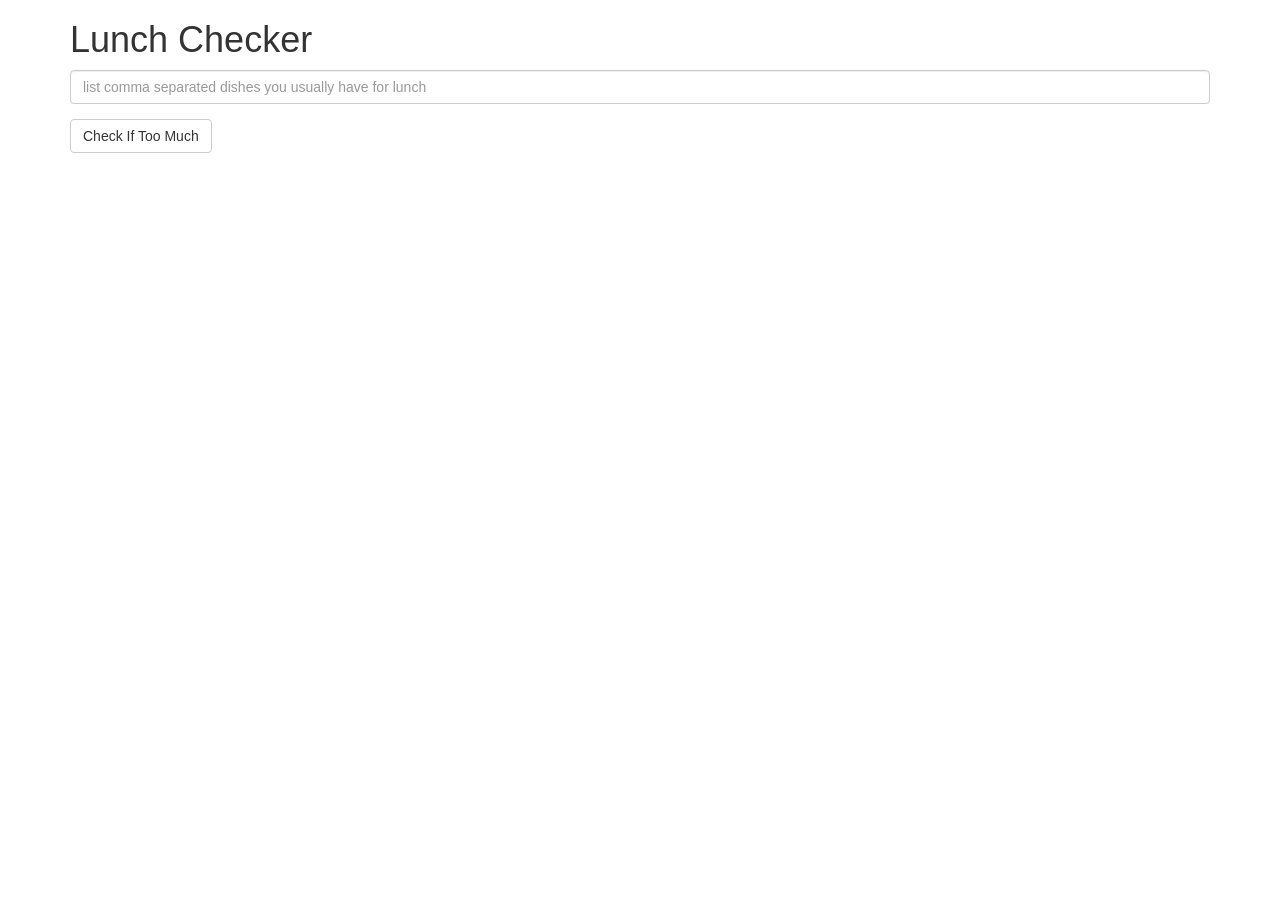
<file: assgn_1/index.html>
<!doctype html>
<html lang="en" ng-app="LunchCheck">
  <head>
    <title>Lunch Checker</title>
    <meta name="viewport" content="width=device-width, initial-scale=1">
    <link rel="stylesheet" href="styles/bootstrap.min.css">
    <style>
      .message { font-size: 1.3em; font-weight: bold; }
    </style>
  </head>
<body>
   <div class="container" ng-controller="LunchCheckController">
     <h1>Lunch Checker</h1>

         <div class="form-group">
             <input id="lunch-menu" type="text"
             placeholder="list comma separated dishes you usually have for lunch"
             class="form-control"
             ng-model="menu">
         </div>
         <div class="form-group">
             <button class="btn btn-default" ng-click="clicked();">Check If Too Much</button>
         </div>
         <div class="form-group message">
           <!-- Your message can go here. -->
           {{message}}
         </div>
   </div>
<script src="scripts/angular.min.js"></script>
<script src="scripts/app.js"></script>
</body>
</html>
</file>
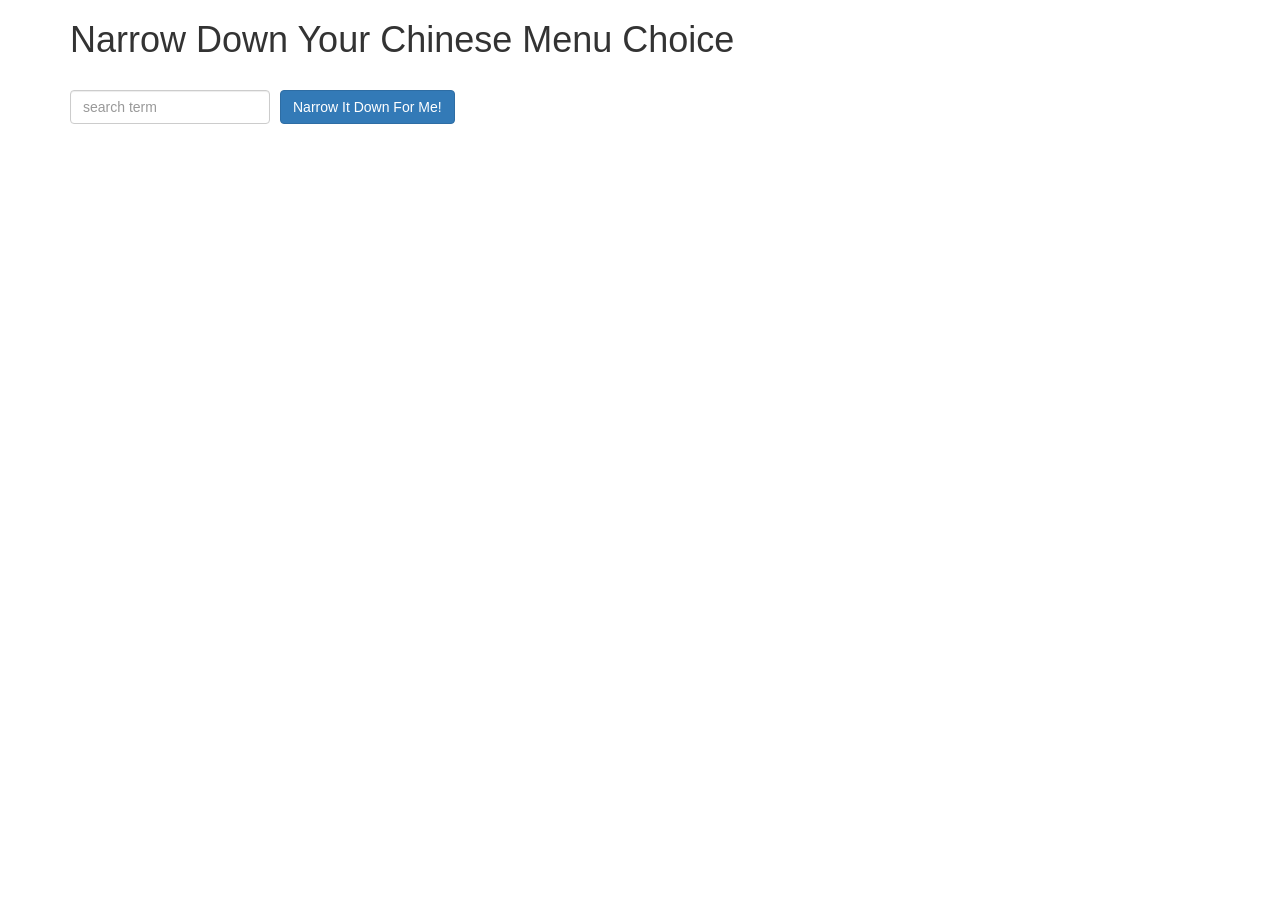
<file: assgn_3/index.html>
<!doctype html>
<html lang="en" ng-app="NarrowItDownApp">
  <head>
    <title>Narrow Down Your Menu Choice</title>
    <meta name="viewport" content="width=device-width, initial-scale=1">
    <link rel="stylesheet" href="styles/bootstrap.min.css">
    <link rel="stylesheet" href="styles/styles.css">
  </head>
<body>
   <div class="container" ng-controller="NarrowItDownController as ctrl">
    <h1>Narrow Down Your Chinese Menu Choice</h1>

    <div class="form-group">
      <input type="text" placeholder="search term" class="form-control" ng-model="ctrl.search">
    </div>
    <div class="form-group narrow-button">
      <button class="btn btn-primary" ng-click="ctrl.narrow();">Narrow It Down For Me!</button>
    </div>

    <!-- found-items should be implemented as a component -->
    <found-items class="items col-md-12" found-them="ctrl.found" on-remove="ctrl.remove(myIndex)"></found-items>
  </div>

<script src="angular.min.js"></script>
<script src="custom.js"></script>
</body>
</html>
</file>
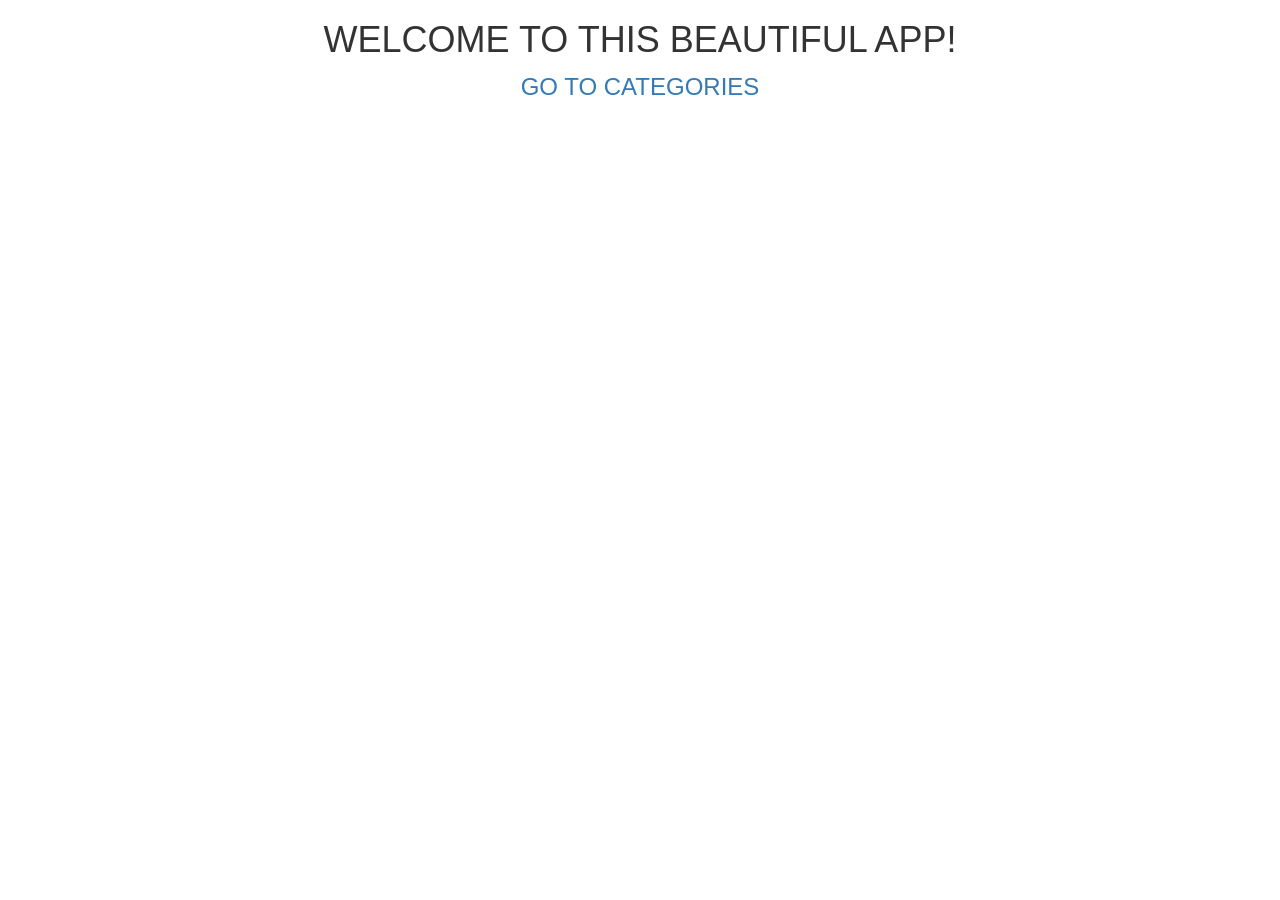
<file: assgn_4/index.html>
<!DOCTYPE html>
<html ng-app="MenuApp">
<head>
	<title>Menu Application</title>
	<link rel="stylesheet" type="text/css" href="lib/bootstrap.min.css">
	<link rel="stylesheet" type="text/css" href="css/styler_white.css">
</head>
<body>

<ui-view></ui-view>

<loader></loader>

<!-- Libraries --> 
<script src="lib/angular.min.js"></script>
<script src="lib/angular-ui-router.min.js"></script>
<!-- Modules -->
<script src="js/menuapp.module.js"></script>
<script src="js/data.module.js"></script>
<!-- Artifacts -->
<script src="js/menuapp.controller.js"></script>
<script src="js/items.controller.js"></script>
<script src="js/menudata.service.js"></script>
<script src="js/categories.component.js"></script>
<script src="js/items.component.js"></script>
<script src="js/loader.component.js"></script>
<!-- Routes -->
<script src="js/routes.js"></script>
</body>
</html>
</file>
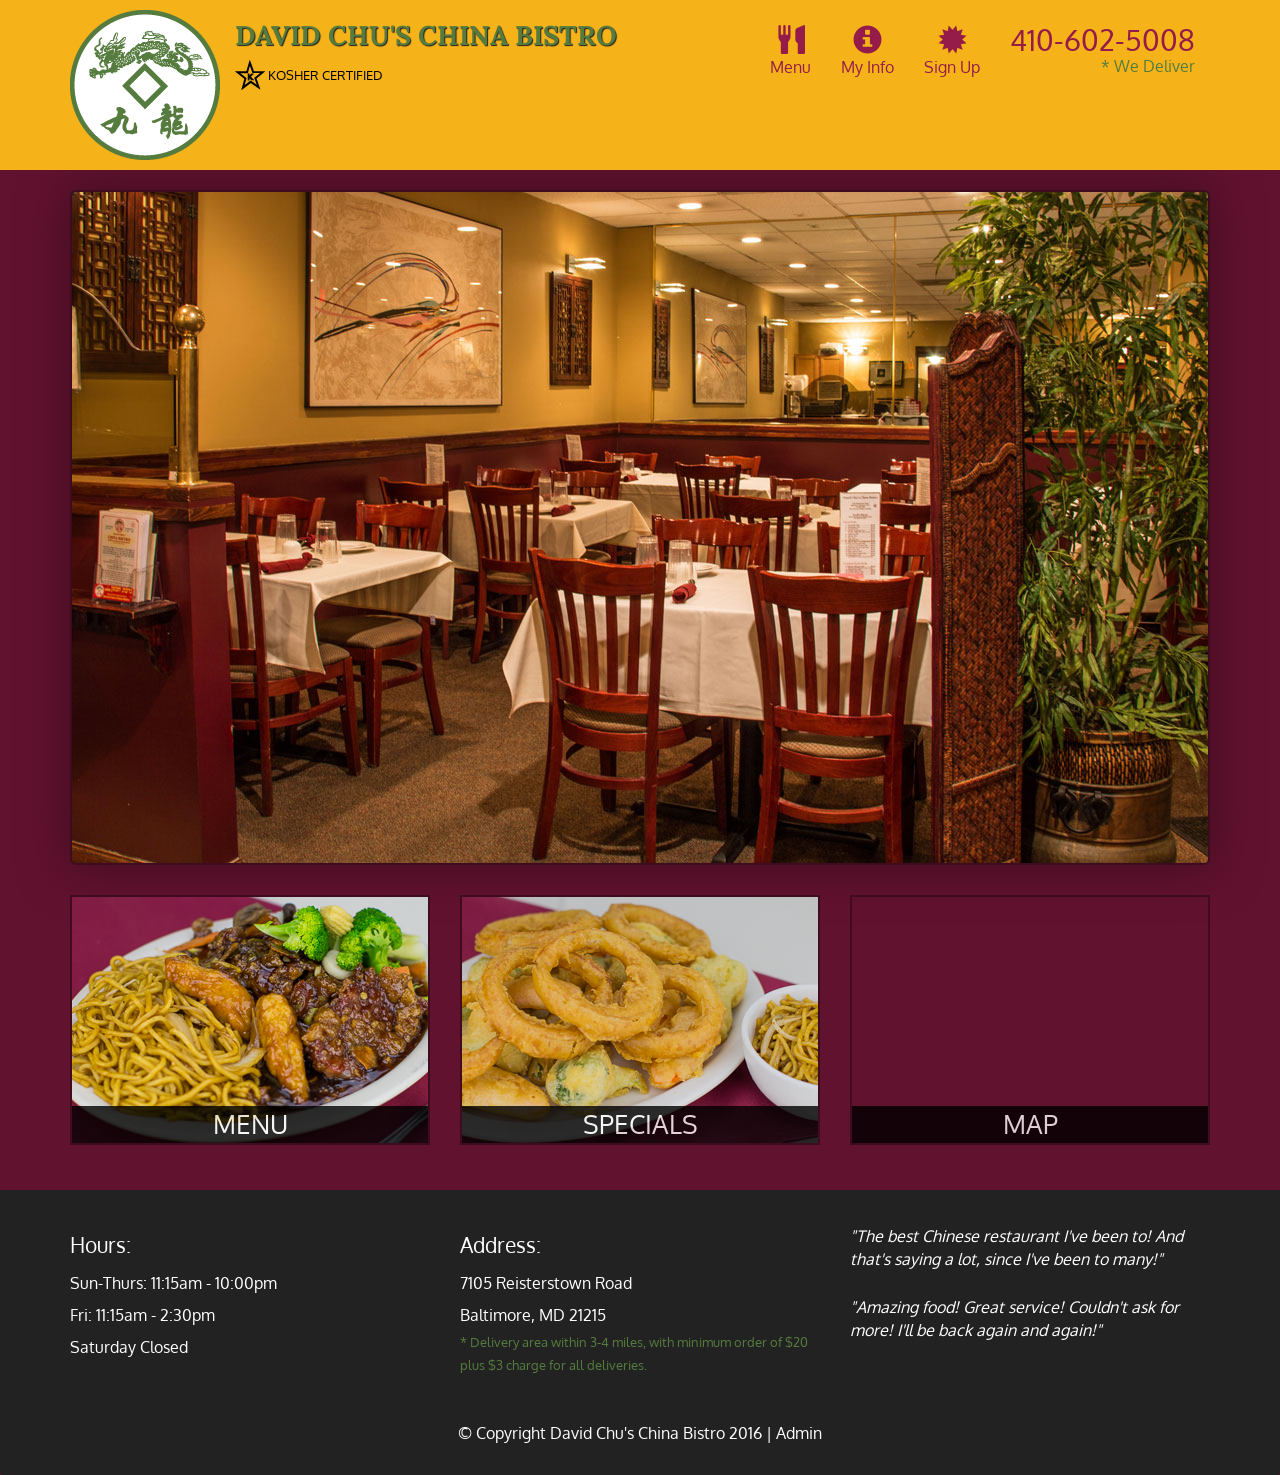
<file: assgn_5/index.html>
<!DOCTYPE html>
<html lang="en">
  <head>
    <meta charset="utf-8">
    <meta http-equiv="X-UA-Compatible" content="IE=edge">
    <meta name="viewport" content="width=device-width, initial-scale=1">
    <title>David Chu's China Bistro</title>
    <link href='https://fonts.googleapis.com/css?family=Oxygen:400,300,700' rel='stylesheet' type='text/css'>
    <link href='https://fonts.googleapis.com/css?family=Lora' rel='stylesheet' type='text/css'>
    <link rel="stylesheet" href="css/bootstrap.min.css">
    <link rel="stylesheet" href="css/restaurant.css">
    <link rel="stylesheet" href="css/common.css">
  </head>
  <body ng-app="restaurant" ng-strict-di>

    <!-- Fixed position loading indicator -->
    <loading class="loading-indicator"></loading>

    <header>
      <nav id="header-nav" class="navbar navbar-default">
        <div class="container">
          <div class="navbar-header">
            <a href="index.html" class="pull-left visible-md visible-lg">
              <div id="logo-img" alt="Logo image"></div>
            </a>

            <div class="navbar-brand">
              <a href="index.html"><h1>David Chu's China Bistro</h1></a>
              <p>
              <img src="images/star-k-logo.png" alt="Kosher certification">
              <span>Kosher Certified</span>
              </p>
            </div>

            <button id="navbarToggle" type="button" class="navbar-toggle collapsed" data-toggle="collapse" data-target="#collapsable-nav" aria-expanded="false">
              <span class="sr-only">Toggle navigation</span>
              <span class="icon-bar"></span>
              <span class="icon-bar"></span>
              <span class="icon-bar"></span>
            </button>
          </div>

          <div id="collapsable-nav" class="collapse navbar-collapse">
            <ul id="nav-list" class="nav navbar-nav navbar-right">
              <li id="navHomeButton" class="visible-xs">
                <a href="index.html">
                  <span class="glyphicon glyphicon-home"></span> Home</a>
              </li>
              <li id="navMenuButton" ui-sref-active="active">
                <a ui-sref="public.menu">
                  <span class="glyphicon glyphicon-cutlery"></span><br class="hidden-xs"> Menu</a>
              </li>
              <li>
                <a ui-sref="public.info">
                  <span class="glyphicon glyphicon-info-sign"></span><br class="hidden-xs"> My Info</a>
              </li>
              <li>
                <a ui-sref="public.sign">
                  <span class="glyphicon glyphicon-certificate"></span><br class="hidden-xs"> Sign Up</a>
              </li>
              <li id="phone" class="hidden-xs">
                <a href="tel:410-602-5008">
                  <span>410-602-5008</span></a><div>* We Deliver</div>
              </li>
            </ul><!-- #nav-list -->
          </div><!-- .collapse .navbar-collapse -->
        </div><!-- .container -->
      </nav><!-- #header-nav -->
    </header>

    <div id="call-btn" class="visible-xs">
      <a class="btn" href="tel:410-602-5008">
        <span class="glyphicon glyphicon-earphone"></span>
        410-602-5008
      </a>
    </div>
    <div id="xs-deliver" class="text-center visible-xs">* We Deliver</div>

    <ui-view>
      <div class="text-center initial-loading">
        <h2>Loading Site...</h2>
      </div>
    </ui-view>

    <footer class="panel-footer">
      <div class="container">
        <div class="row">
          <section id="hours" class="col-sm-4">
            <span>Hours:</span><br>
            Sun-Thurs: 11:15am - 10:00pm<br>
            Fri: 11:15am - 2:30pm<br>
            Saturday Closed
            <hr class="visible-xs">
          </section>
          <section id="address" class="col-sm-4">
            <span>Address:</span><br>
            7105 Reisterstown Road<br>
            Baltimore, MD 21215
            <p>* Delivery area within 3-4 miles, with minimum order of $20 plus $3 charge for all deliveries.</p>
            <hr class="visible-xs">
          </section>
          <section id="testimonials" class="col-sm-4">
            <p>"The best Chinese restaurant I've been to! And that's saying a lot, since I've been to many!"</p>
            <p>"Amazing food! Great service! Couldn't ask for more! I'll be back again and again!"</p>
          </section>
        </div>
        <div class="text-center">
          &copy; Copyright David Chu's China Bistro 2016 |
          <a ui-sref="admin.auth">Admin</a></div>
      </div>
    </footer>

    <!-- Libs -->
    <script src="lib/jquery-2.1.4.min.js"></script>
    <script src="lib/bootstrap.min.js"></script>
    <script src="lib/angular.min.js"></script>
    <script src="lib/angular-ui-router.min.js"></script>

    <!-- Main Restaurant Module -->
    <script src="src/restaurant.module.js"></script>

    <!-- Common Module -->
    <script src="src/common/common.module.js"></script>
    <script src="src/common/loading/loading.component.js"></script>
    <script src="src/common/loading/loading.interceptor.js"></script>
    <script src="src/common/menu.service.js"></script>

    <!-- Public Module -->
    <script src="src/public/public.module.js"></script>
    <script src="src/public/public.routes.js"></script>
    <script src="src/public/menu/menu.controller.js"></script>
    <script src="src/public/menu-category/menu-category.component.js"></script>
    <script src="src/public/menu-items/menu-items.controller.js"></script>
    <script src="src/public/menu-item/menu-item.component.js"></script>
    <script src="src/public/sign-up/sign-up.controller.js"></script>
    <script src="src/public/credentials/credentials.controller.js"></script>
    <script src="src/public/credentials/credentials.service.js"></script>

    <!-- ADMIN SITE -->

    <!--Application files -->

  </body>

</html>
</file>
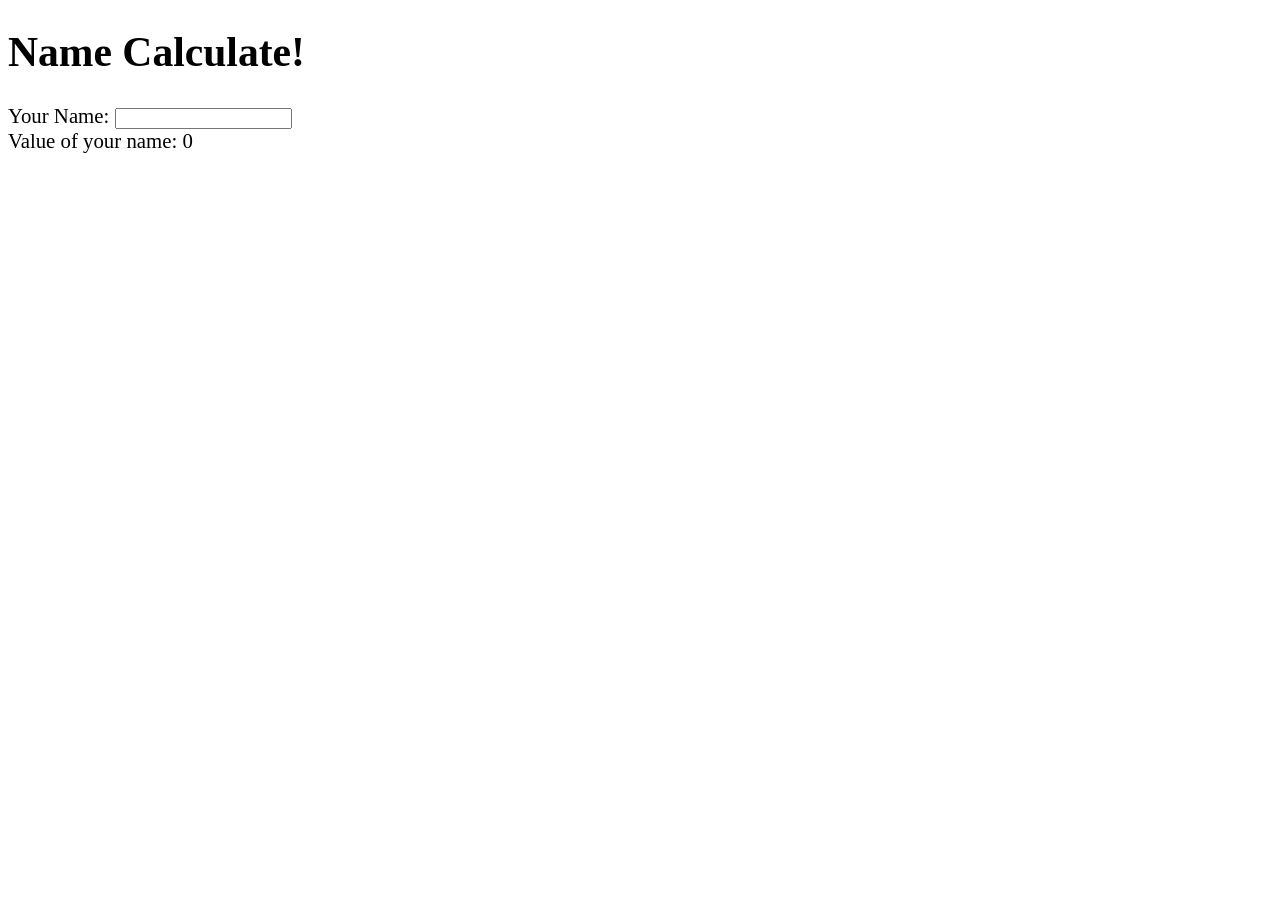
<file: NameCalculator/index.html>
<!DOCTYPE html>
<html>
<head>
	<meta charset="utf-8">
	<script src="angular.min.js"></script>
	<script src="app2.js"></script>
	<style>body {font-size:1.3em;}</style>
	<title>NameCalculator</title>
</head>
<body ng-app="NameCalculator">
	<h1>Name Calculate!</h1>
	<div ng-controller="CalculatorController">
		<div>
			Your Name:
			<input type="text" 
			ng-model="name"
			ng-keydown="displayVal();"> 
			<!-- dat was ng-keyup  -->
		</div>
		<div>Value of your name: {{totalValue}}</div>
	</div>
</body>
</html>
</file>
<file: assgn_3/styles/styles.css>
h1 {
  margin-bottom: 30px;
}
input[type="text"] {
  width: 200px;
  float: left;
}
.narrow-button {
  float: left;
  margin-left: 10px;
}
.items {
  float: left;
  padding-left: 0;
  font-size: 1.2em;
}
.loader {
  display: none;
  margin-left: 5px;
  font-size: 10px;
  float: left;
  border-top: 1.1em solid rgba(147, 147, 147, 0.2);
  border-right: 1.1em solid rgba(147, 147, 147, 0.2);
  border-bottom: 1.1em solid rgba(147, 147, 147, 0.2);
  border-left: 1.1em solid #676767;
  -webkit-transform: translateZ(0);
  -ms-transform: translateZ(0);
  transform: translateZ(0);
  -webkit-animation: load8 1.1s infinite linear;
  animation: load8 1.1s infinite linear;
}
.loader,
.loader:after {
  border-radius: 50%;
  width: 3em;
  height: 3em;
}
@-webkit-keyframes load8 {
  0% {
    -webkit-transform: rotate(0deg);
    transform: rotate(0deg);
  }
  100% {
    -webkit-transform: rotate(360deg);
    transform: rotate(360deg);
  }
}
@keyframes load8 {
  0% {
    -webkit-transform: rotate(0deg);
    transform: rotate(0deg);
  }
  100% {
    -webkit-transform: rotate(360deg);
    transform: rotate(360deg);
  }
}
</file>
<file: assgn_4/css/styler_white.css>
body{
	font-size: 2em;
	margin: 20px;
}

h1{
	text-align: center;
}

.welcome{
	display: block;
	text-align: center;
	font-size: 1.2em;
}

.categories {
	float: left;
	margin-right: 30px;
}

.cat-header{
	margin-top: 0;
}

.loading-icon{
  position: absolute;
  left: 50%;
  top: 10px;
}
</file>
<file: assgn_5/css/restaurant.css>
body {
  font-size: 16px;
  color: #fff;
  background-color: #61122f;
  font-family: 'Oxygen', sans-serif;
}

.initial-loading {
  margin-top: 60px;
}

/** HEADER **/
#header-nav {
  background-color: #f6b319;
  border-radius: 0;
  border: 0;
}

#logo-img {
  background: url('../images/restaurant-logo_large.png') no-repeat;
  width: 150px;
  height: 150px;
  margin: 10px 15px 10px 0;
}

.navbar-brand {
  padding-top: 25px;
}
.navbar-brand h1 { /* Restaurant name */
  font-family: 'Lora', serif;
  color: #557c3e;
  font-size: 1.5em;
  text-transform: uppercase;
  font-weight: bold;
  text-shadow: 1px 1px 1px #222;
  margin-top: 0;
  margin-bottom: 0;
  line-height: .75;
}
.navbar-brand a:hover, .navbar-brand a:focus {
  text-decoration: none;
}
.navbar-brand p { /* Kosher cert */
  color: #000;
  text-transform: uppercase;
  font-size: .7em;
  margin-top: 15px;
}
.navbar-brand p span { /* Star-K */
  vertical-align: middle;
}

#nav-list {
  margin-top: 10px;
}
#nav-list a {
  color: #951C49;
  text-align: center;
}
#nav-list a:hover {
  background: #E7E7E7;
}
#nav-list a span {
  font-size: 1.8em;
}

#phone {
  margin-top: 5px;
}
#phone a { /* Phone number */
  text-align: right;
  padding-bottom: 0;
}
#phone div { /* We Deliver */
  color: #557c3e;
  text-align: right;
  padding-right: 15px;
}

.navbar-header button.navbar-toggle, .navbar-header .icon-bar {
  border: 1px solid #61122f;
}
.navbar-header button.navbar-toggle {
  clear: both;
  margin-top: -30px;
}
/* END HEADER */

/* FOOTER */
.panel-footer {
  margin-top: 30px;
  padding-top: 35px;
  padding-bottom: 30px;
  background-color: #222;
  border-top: 0;
}
.panel-footer div.row {
  margin-bottom: 35px;
}
#hours, #address {
  line-height: 2;
}
#hours > span, #address > span {
  font-size: 1.3em;
}
#address p {
  color: #557c3e;
  font-size: .8em;
  line-height: 1.8;
}
#testimonials {
  font-style: italic;
}
#testimonials p:nth-child(2) {
  margin-top: 25px;
}
a[ui-sref="admin.auth"] {
  color: #fff;
}
/* END FOOTER */

/********** Medium devices only **********/
@media (min-width: 992px) and (max-width: 1199px) {
  /* Header */
  #logo-img {
    background: url('../images/restaurant-logo_medium.png') no-repeat;
    width: 100px;
    height: 100px;
    margin: 5px 5px 5px 0;
  }
  /* End Header */
}


/********** Extra small devices only **********/
@media (max-width: 767px) {
  /* Header */
  .navbar-brand {
    padding-top: 10px;
    height: 80px;
  }
  .navbar-brand h1 { /* Restaurant name */
    padding-top: 10px;
    font-size: 5vw; /* 1vw = 1% of viewport width */
  }
  .navbar-brand p { /* Kosher cert */
    font-size: .6em;
    margin-top: 12px;
  }
  .navbar-brand p img { /* Star-K */
    height: 20px;
  }

  #collapsable-nav a { /* Collapsed nav menu text */
    font-size: 1.2em;
  }
  #collapsable-nav a span { /* Collapsed nav menu glyph */
    font-size: 1em;
    margin-right: 5px;
  }

  #call-btn > a {
    font-size: 1.5em;
    display: block;
    margin: 0 20px;
    padding: 10px;
    border: 2px solid #fff;
    background-color: #f6b319;
    color: #951c49;
  }
  #xs-deliver {
    margin-top: 5px;
    font-size: .7em;
    letter-spacing: .1em;
    text-transform: uppercase;
  }
  /* End Header */

  /* Footer */
  .panel-footer section {
    margin-bottom: 30px;
    text-align: center;
  }
  .panel-footer section:nth-child(3) {
    margin-bottom: 0; /* margin already exists on the whole row */
  }
  .panel-footer section hr {
    width: 50%;
  }
  /* End Footer */
}


/********** Super extra small devices Only :-) (e.g., iPhone 4) **********/
@media (max-width: 479px) {
  /* Header */
  .navbar-brand h1 { /* Restaurant name */
    padding-top: 5px;
    font-size: 6vw;
  }
  /* End Header */
}
</file>
<file: assgn_5/css/common.css>
.loading-indicator {
    display: block;
    width: 70px;
    position: fixed;
    left: 0;
    right: 0;
    margin: 0 auto;
    top: 40%;
    z-index: 100;
    background-color: #FFF;
}

.loading-indicator img {
    width: 70px;
    background-color: #FFF;
}

.ui-view-placeholder {
    margin-top: 60px;
}
</file>
